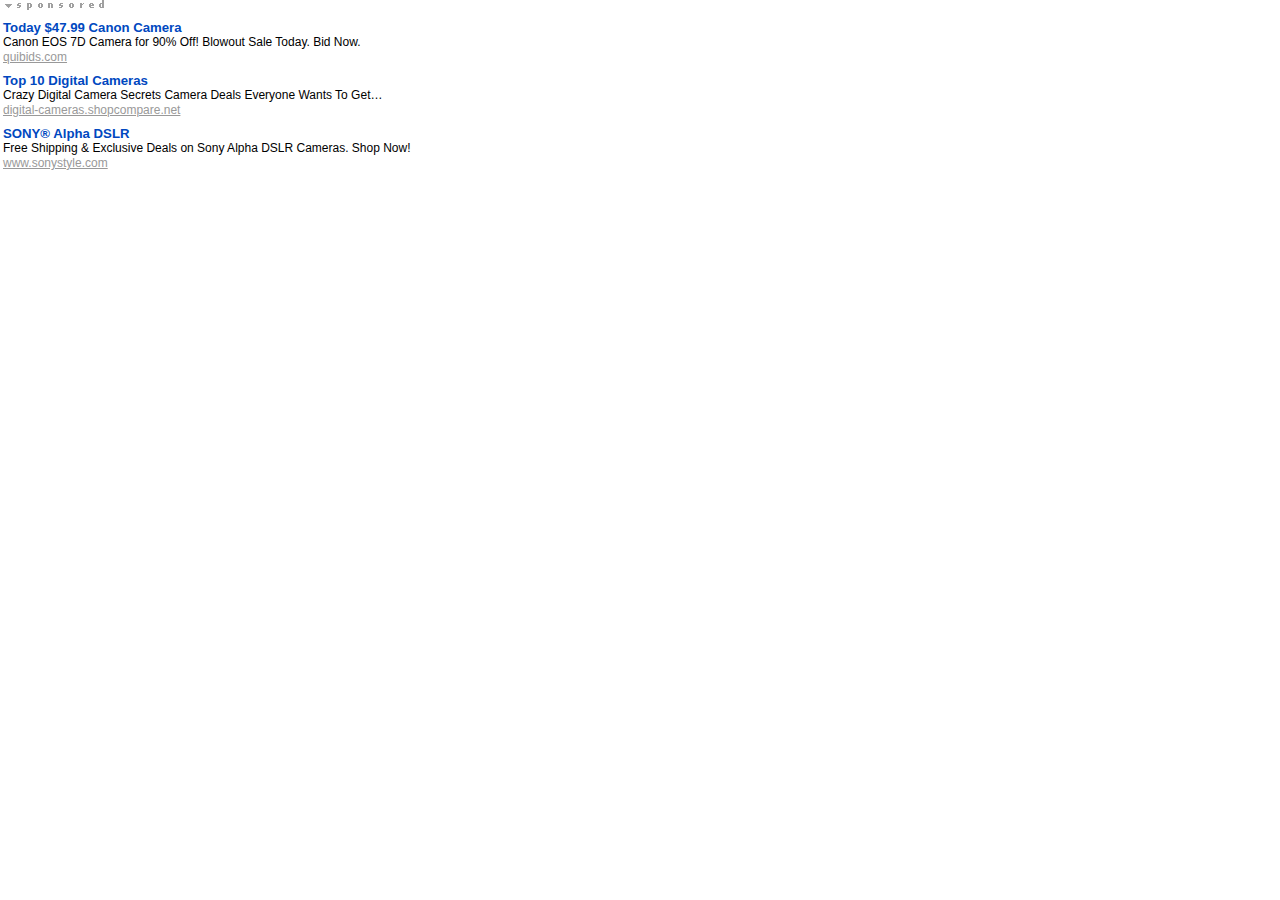
<file: the-many-facets-of-apache-solr/slides_files/index_data/search.html>
<!DOCTYPE HTML PUBLIC "-//W3C//DTD XHTML 1.0 Transitional//EN" "http://www.w3.org/TR/xhtml1/DTD/xhtml1-transitional.dtd">
<html><head>
<meta http-equiv="content-type" content="text/html; charset=UTF-8">
<!--ss608-->
<!--layout.1-->
<!--tlayout.-->
<!--unit.1-->


<meta http-equiv="Expires" content="Fri, 14 Jan 1969 05:00:00 GMT">
<meta http-equiv="Cache-Control" content="no-cache, must-revalidate">
<meta http-equiv="Pragma" content="no-cache">	
<meta name="robots" content="noindex,nofollow">

<title>Sponsored Links</title>
<!-- base -->

<style>
.bwheadtext a {
    color:#000
}
.bwheadtext img {
    position:absolute;
    top:-3px;
}

</style>

<style>body { margin: 0; padding: 0 0 0 3px; background: #fff; font: 12px arial, helvetica, geneva, sans-serif; } a {line-height:125%; color: #0048c0; text-decoration: none; } a:hover { text-decoration: underline; } ul { margin: 0; padding: 5px 0 0 0; list-style-type: none; } ul li { margin: 0; padding: 0 0 8px 0;/*padding: 0 0 10px 0;*/ } #bwbox { margin: 0; padding: 0; } #bwhead { margin: 0; padding: 0; width: 105px; height: 15px; font-size: 10px; } .bwheadtext { } .bwtitle { font-weight: bold; font-size: 110%; } .bwrlink { display: none; } .bwtext { color: #000; } .bwurl { color: #999; text-decoration: underline; } p { margin: 0; padding:0;/*padding: 3px 0 0 0;*/ text-transform: lowercase; font-size: 10px; } </style>
<script language="JavaScript">
  var ms = 0;
  var state = 0;

  function stopwatch() {
    if (state == 0) {
      state = 1;
      then = new Date();
      then.setTime(then.getTime() - ms);
    } else {
      state = 0;
      now = new Date();
      ms = now.getTime() - then.getTime();
      stpw = ms;
    }
  }

  function img_track(url) {
    var i = new Image(1,1);
    stopwatch();
    url = url + "&ttc=" + stpw;
    i.src = url;
  }
</script>


</head><body class="bwp" onload="stopwatch()">

<div id="bwbox">
<h2 id="bwhead"><span class="bwheadtext" style="text-decoration: none;"><a
 href="http://cbsiprivacy.custhelp.com/app/answers/detail/a_id/1272/" 
target="_new"><img src="search_data/sponsored.gif" border="0"></a></span></h2>
<ul>
<!--unit_unlinked_desc--><li><a target="" 
href="http://googleads.g.doubleclick.net/aclk?sa=l&amp;ai=[base64]&amp;num=1&amp;sig=AGiWqtx8Vqsv0V6Siap739YitgY9AIh_2g&amp;client=ca-cnet-cnet-content&amp;adurl=http://www.quibids.com/register/index.php%3Fmb%3Dgo%26lp%3D12%26sub%3D"
 
onclick="img_track('http://dw.com.com/redir?ttag=QuiBids.com/Auctions&amp;ontid=6501&amp;ptid=4566&amp;edid=3&amp;siteid=7&amp;ltype=bidwar&amp;ctype=bidwar-channel&amp;cval=cnet-content;ca-cnet-cnet-content&amp;destUrl=http%3A%2F%2Fimg%2Ecom%2Ecom%2Fb%2Egif');img_track('http://bwp.com.com/click_bwp?bwp2,bwp2.0.0.1437.0.0.17.3.5.5.0..e15060115bb0485895.0.ca-cnet-cnet-content.cnet-content.0,http%3A%2F%2Fgoogleads%2Eg%2Edoubleclick%2Enet%2Faclk%3Fsa%3Dl%26ai%3DBFoa3ClXUTLXLKITSjQS%[base64]%26num%3D1%26sig%3DAGiWqtx8Vqsv0V6Siap739YitgY9AIh_2g%26client%3Dca%2Dcnet%2Dcnet%2Dcontent%26adurl%3Dhttp%3A%2F%2Fwww%2Equibids%2Ecom%2Fregister%2Findex%2Ephp%253Fmb%253Dgo%2526lp%253D12%2526sub%253D');return;"
 onmouseover="return true"><span class="bwtitle">Today $47.99 Canon 
Camera</span><br><span class="bwtext" onclick="return false;" 
style="cursor: text;">Canon EOS 7D Camera for 90% Off!  Blowout Sale 
Today. Bid Now.</span><br><span class="bwurl">quibids.com</span></a></li><!--google_afc ad--><!--unit_unlinked_desc--><li><a
 target="" 
href="http://googleads.g.doubleclick.net/aclk?sa=l&amp;ai=[base64]&amp;num=2&amp;sig=AGiWqtyaNadtXMBJyZhxwLkZGV1pFynDqw&amp;client=ca-cnet-cnet-content&amp;adurl=http://shopcompare.net/products.php%3Fphrase%3Ddigital%2Bcameras%26uid%3D500e3ef36d31a4071c2bdfe43e92c91e%26kuid%3D500e3ef36d31a4071c2bdfe43e92c91e%26src%3Dawc"
 
onclick="img_track('http://dw.com.com/redir?ttag=Digital-Cameras.ShopCompare.net&amp;ontid=6501&amp;ptid=4566&amp;edid=3&amp;siteid=7&amp;ltype=bidwar&amp;ctype=bidwar-channel&amp;cval=cnet-content;ca-cnet-cnet-content&amp;destUrl=http%3A%2F%2Fimg%2Ecom%2Ecom%2Fb%2Egif');img_track('http://bwp.com.com/click_bwp?bwp2,bwp2.0.0.1437.0.1.17.3.5.5.0..e101d3d637fa518452.0.ca-cnet-cnet-content.cnet-content.0,http%3A%2F%2Fgoogleads%2Eg%2Edoubleclick%2Enet%2Faclk%3Fsa%3Dl%26ai%3DBme2xClXUTLXLKITSjQS%[base64]%26num%3D2%26sig%3DAGiWqtyaNadtXMBJyZhxwLkZGV1pFynDqw%26client%3Dca%2Dcnet%2Dcnet%2Dcontent%26adurl%3Dhttp%3A%2F%2Fshopcompare%2Enet%2Fproducts%2Ephp%253Fphrase%253Ddigital%252Bcameras%2526uid%253D500e3ef36d31a4071c2bdfe43e92c91e%2526kuid%253D500e3ef36d31a4071c2bdfe43e92c91e%2526src%253Dawc');return;"
 onmouseover="return true"><span class="bwtitle">Top 10 Digital Cameras</span><br><span
 class="bwtext" onclick="return false;" style="cursor: text;">Crazy 
Digital Camera Secrets  Camera Deals Everyone Wants To Get…</span><br><span
 class="bwurl">digital-cameras.shopcompare.net</span></a></li><!--google_afc ad--><!--unit_unlinked_desc--><li><a
 target="" 
href="http://googleads.g.doubleclick.net/aclk?sa=l&amp;ai=[base64]&amp;num=3&amp;sig=AGiWqtzK1GUcPA1pD1kMueA4ktwJR0qxYQ&amp;client=ca-cnet-cnet-content&amp;adurl=http://www.sonystyle.com/webapp/wcs/stores/servlet/CategoryDisplay%3FcatalogId%3D10551%26storeId%3D10151%26langId%3D-1%26categoryId%3D3768%26XID%3DO:alpha%2520digital%2520camera:corp_alphaso10_gglcnt:bran-Acont_Acont_Acont2"
 
onclick="img_track('http://dw.com.com/redir?ttag=www.SonyStyle.com/Alpha&amp;ontid=6501&amp;ptid=4566&amp;edid=3&amp;siteid=7&amp;ltype=bidwar&amp;ctype=bidwar-channel&amp;cval=cnet-content;ca-cnet-cnet-content&amp;destUrl=http%3A%2F%2Fimg%2Ecom%2Ecom%2Fb%2Egif');img_track('http://bwp.com.com/click_bwp?bwp2,bwp2.0.0.1437.0.2.17.3.5.5.0..e142d1c66403a9c94b.0.ca-cnet-cnet-content.cnet-content.0,http%3A%2F%2Fgoogleads%2Eg%2Edoubleclick%2Enet%2Faclk%3Fsa%3Dl%26ai%3DBQjFSClXUTLXLKITSjQS%2D87C0C_S20tQBlILR1BbAjbcBwJSLARADGAMg1r71AygDOABQ6OrrywNgyb65h%[base64]%26num%3D3%26sig%3DAGiWqtzK1GUcPA1pD1kMueA4ktwJR0qxYQ%26client%3Dca%2Dcnet%2Dcnet%2Dcontent%26adurl%3Dhttp%3A%2F%2Fwww%2Esonystyle%2Ecom%2Fwebapp%2Fwcs%2Fstores%2Fservlet%2FCategoryDisplay%253FcatalogId%253D10551%2526storeId%253D10151%2526langId%253D%2D1%2526categoryId%253D3768%2526XID%253DO%3Aalpha%252520digital%252520camera%3Acorp_alphaso10_gglcnt%3Abran%2DAcont_Acont_Acont2');return;"
 onmouseover="return true"><span class="bwtitle">SONY® Alpha DSLR</span><br><span
 class="bwtext" onclick="return false;" style="cursor: text;">Free 
Shipping &amp; Exclusive Deals on  Sony Alpha DSLR Cameras. Shop Now!</span><br><span
 class="bwurl">www.sonystyle.com</span></a></li><!--google_afc ad-->
</ul>
</div>

<br>

</body></html>
</file>
